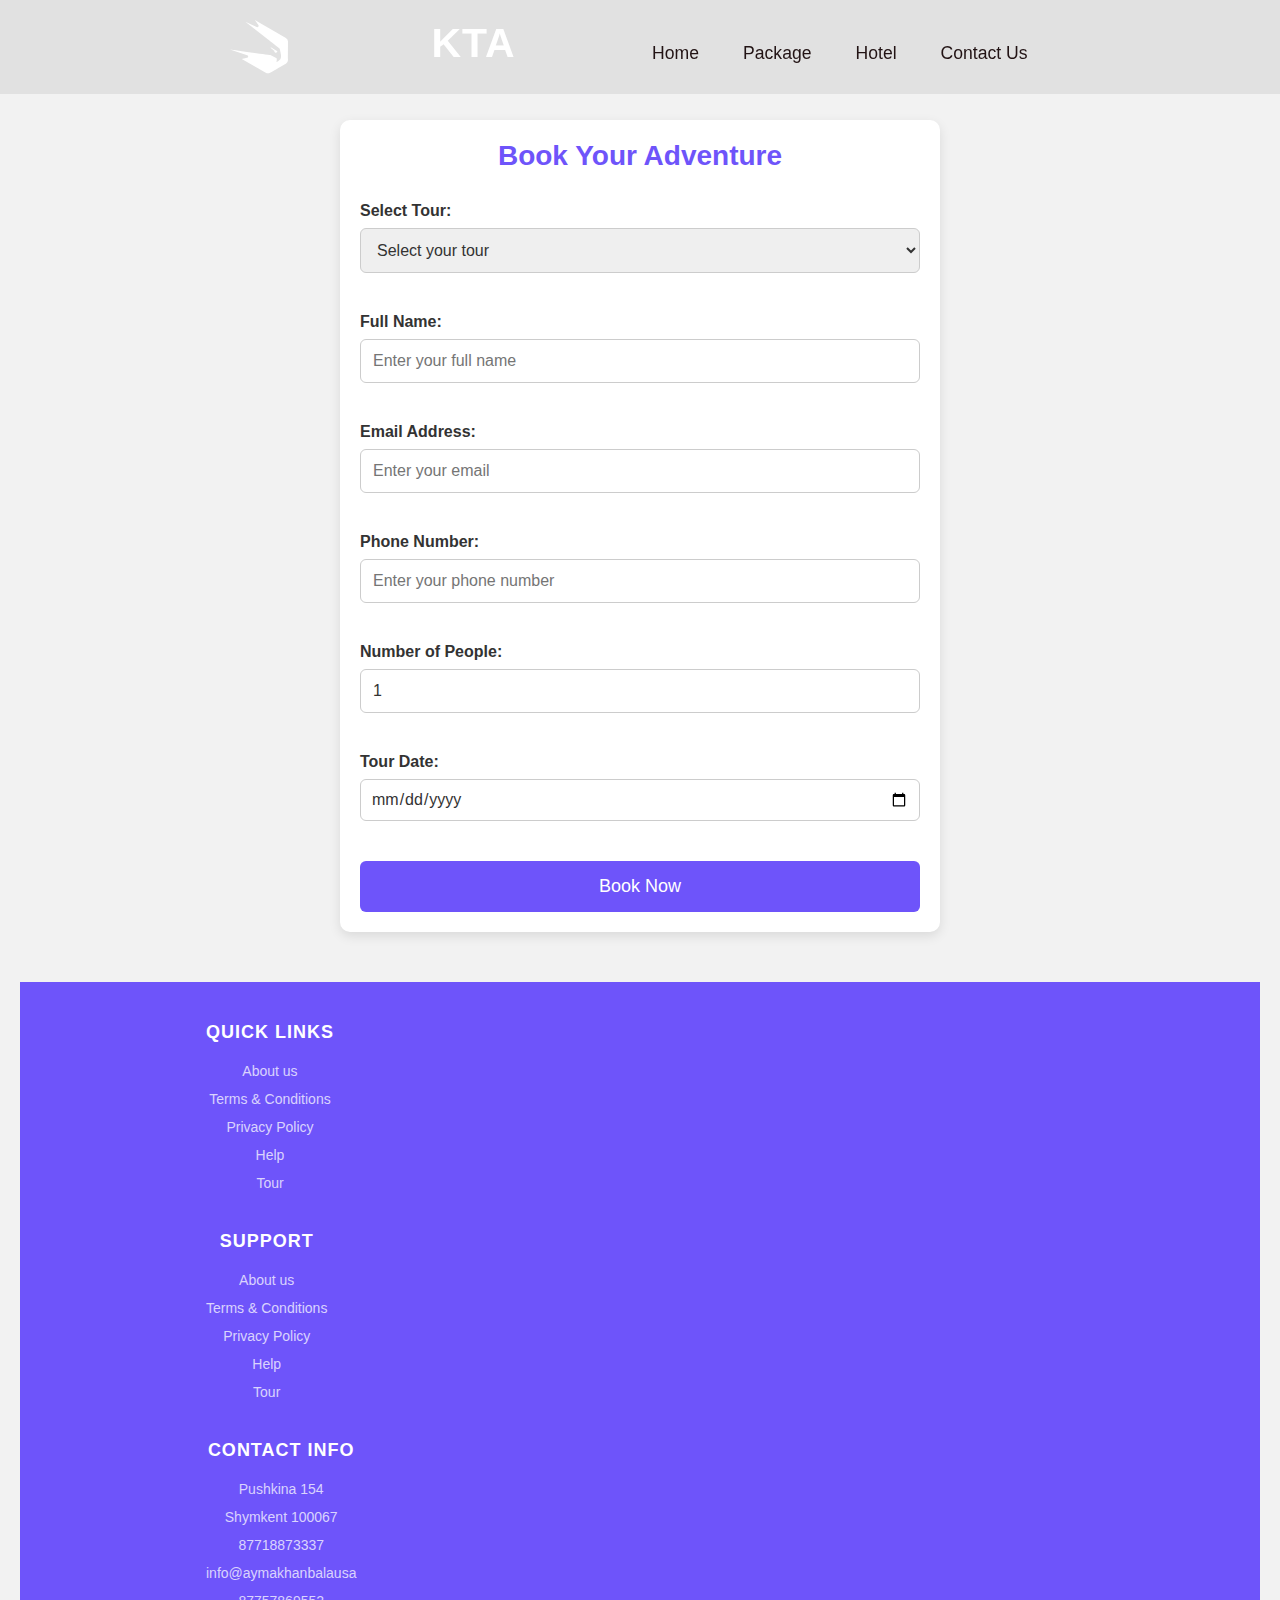
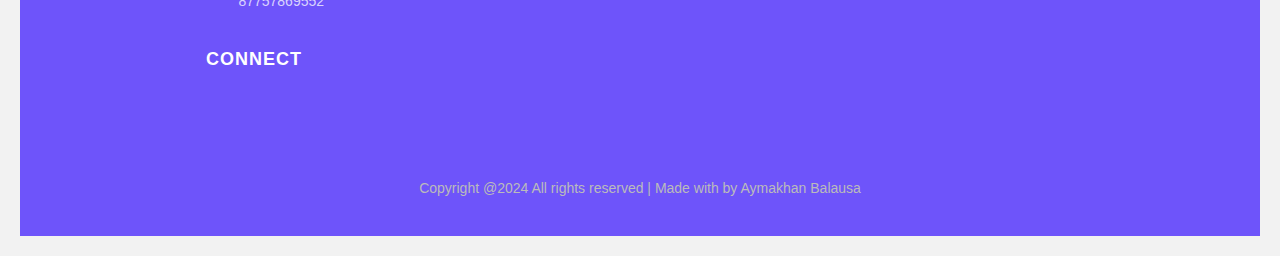
<file: contact.html>
<!DOCTYPE html>
<html lang="en">
<head>
    <meta charset="UTF-8">
    <meta name="viewport" content="width=device-width, initial-scale=1.0">
    <title>Document</title>
    <link rel="stylesheet" href="contact.css">
</head>
<body>
        <header>
      <a href="#" class="logo">
        <div class="logo_name">
          <svg
            xmlns="http://www.w3.org/2000/svg"
            width="201"
            height="54"
            fill="currentColor"
            viewBox="0 0 201 54"
            class="Header_logo__YAirg"
          >
            <path
              fill="var(--color-logo)"
              d="M55.893 17.893 37.736 7.438 24.822 0l3.573 4.998c.833 1.166-.43 2.68-1.732 2.07l-11.288-5.28 22.36 17.417s8.48 6.434 11.26 8.736c.493.408.829.974.95 1.604l.868 4.557c.899 4.284-.762 5.893-2.368 6.857l-1.982 1.183.31-2.424c.124-.932-.075-1.3-.635-1.637l-4.84-2.697a2.323 2.323 0 0 0-.901-.297C37.167 34.644 0 29.39 0 29.39l17.228 5.766c1.358.456 1.23 2.413-.177 2.687l-5.263 1.032 24.024 13.89a4.203 4.203 0 0 0 4.186.005c4.062-2.331 12.88-7.393 15.88-9.123a4.18 4.18 0 0 0 2.093-3.603c.017-5.505.017-18.533.017-18.533a4.172 4.172 0 0 0-2.095-3.619Z"
            ></path>
            <path
              fill="var(--color-logo)"
              d="M44.432 31.776a1.54 1.54 0 0 0 2.022.8c.553-.239.886-.765.916-1.327l-6.62-3.918s-.065.378.145.577c.22.209 2.582 2.18 3.464 2.916-.076.307-.06.64.073.951Z"
            ></path>
            <h3>KTA</h3>
          </svg>
        </div>
      </a>
      <div class="box-box_menu" id="menu-icon">
        <ul class="nav_bar">
          <li><a href="index.html">Home</a></li>
          <li><a href="packagee.html">Package</a></li>
          <li><a href="hotel.html">Hotel</a></li>
          <li><a href="contact.html">Contact Us</a></li>
        </ul>
      </div>
    </header>
    
    
    <main class="booking-section">
        <h2>Book Your Adventure</h2>
        <form action="#" class="booking-form">
            <div class="form-group">
                <label for="tour">Select Tour:</label>
                <select id="tour" name="tour" required>
                    <option value="" disabled selected>Select your tour</option>
                    <option value="mountain">Mountain Adventure</option>
                    <option value="beach">Beach Relaxation</option>
                    <option value="city">City Exploration</option>
                    <option value="jungle">Jungle Safari</option>
                </select>
            </div>

            <div class="form-group">
                <label for="name">Full Name:</label>
                <input type="text" id="name" name="name" placeholder="Enter your full name" required>
            </div>

            <div class="form-group">
                <label for="email">Email Address:</label>
                <input type="email" id="email" name="email" placeholder="Enter your email" required>
            </div>

            <div class="form-group">
                <label for="phone">Phone Number:</label>
                <input type="tel" id="phone" name="phone" placeholder="Enter your phone number" required>
            </div>

            <div class="form-group">
                <label for="people">Number of People:</label>
                <input type="number" id="people" name="people" min="1" max="20" value="1" required>
            </div>

            <div class="form-group">
                <label for="date">Tour Date:</label>
                <input type="date" id="date" name="date" required>
            </div>

            <button type="submit" class="btn-submit">Book Now</button>
        </form>
    </main>

     <footer>
      <section class="contact">
        <div class="footer">
          <div class="main">
            <div class="list">
              <h4>Quick links</h4>
              <ul>
                <li><a href="#">About us</a></li>
                <li><a href="#">Terms & Conditions</a></li>
                <li><a href="#">Privacy Policy</a></li>
                <li><a href="#">Help</a></li>
                <li><a href="#">Tour</a></li>
              </ul>
            </div>
          </div>
        </div>

        <div class="footer">
          <div class="main">
            <div class="list">
              <h4>Support</h4>
              <ul>
                <li><a href="#">About us</a></li>
                <li><a href="#">Terms & Conditions</a></li>
                <li><a href="#">Privacy Policy</a></li>
                <li><a href="#">Help</a></li>
                <li><a href="#">Tour</a></li>
              </ul>
            </div>
          </div>
        </div>

        <div class="footer">
          <div class="main">
            <div class="list">
              <h4>Contact Info</h4>
              <ul>
                <li><a href="#">Pushkina 154</a></li>
                <li><a href="#">Shymkent 100067</a></li>
                <li><a href="#">87718873337</a></li>
                <li><a href="#">info@aymakhanbalausa</a></li>
                <li><a href="#">87757869552</a></li>
              </ul>
            </div>
          </div>
        </div>

        <div class="list">
          <h4>Connect</h4>
          <div class="social">
            <a href=""><i class="bx bxl-facebook"></i></a>
            <a href=""><i class="bx bxl-instagram"></i></a>
            <a href=""><i class="bx bxl-twitter"></i></a>
            <a href=""><i class="bx bx-link"></i></a>
          </div>
        </div>

        <div class="end_text">
          <p>
            Copyright @2024 All rights reserved | Made with by Aymakhan Balausa
          </p>
        </div>
      </section>
    </footer>
   
  </body>
</html>

</body>
</html>
</file>
<file: contact.css>
* {
  margin: 0;
  padding: 0;
  box-sizing: border-box;
  font-family: "Poppins", sans-serif;
  text-decoration: none;
  list-style: none;
  scroll-behavior: smooth;
  flex-wrap: wrap;
}
:root {
  --bg-color: #fff;
  --text-color: #221314;
  --second-color: #5a7184;
  --main-color: #6e54fa;
  --big-font: 6rem;
  --h2-font: 3rem;
  --p-font: 1.1rem;
}
body {
  background: var(--bg-color);
  color: var(--text-color);
  min-height: 100vh;
}
header {
  position: fixed;
  top: 0;
  right: 0;
  width: 100%;
  z-index: 1000;
  display: flex;
  align-items: center;
  justify-content: space-between;
  background: #8989892a;
  padding: 20px 18%;
  transition: ease 0.4s;
  backdrop-filter: blur(10px);
}
.logo {
  font-size: 35px;
  font-weight: 600;
  letter-spacing: 1px;
  color: var(--bg-color);
}
.logo_name {
  display: flex;
}
.nav_bar {
  display: flex;
}
.nav_bar a {
  color: var(--text-color);
  font-size: var(--p-font);
  font-weight: 500;
  padding: 10px 22px;
  border-radius: 10px;
  transition: ease 0.4s;
}
.nav_bar a:hover {
  background: var(--bg-color);
  color: var(--text-color);
  box-shadow: 5px 10px 30px rgb(85, 85, 85 / 20%);
  border-radius: 4px;
}
#menu-icon {
  color: var(--bg-color);
  font-size: 35px;
  z-index: 10001;
  cursor: pointer;
}

section {
  padding: 100px 18%;
  color: var(--bg-color);
}
.home {
  position: relative;
  width: 100%;
  height: 100vh;
  background: url(https://www.gov.kz/uploads/2021/10/4/79641706b4dff95597116db028e6ca56_original.195351.jpg);
  background-size: cover;
  background-position: center;
  display: grid;
  grid-template-columns: repeat(1, 1fr);
  align-items: center;
}
.home_text h1 {
  font-size: var(--h2-font);
  line-height: 1.2;
  color: var(--bg-color);
  font-family: "Paytone One", sans-serif;
  letter-spacing: 4px;
  margin-bottom: 20px;
}
.home_text p {
  color: #ffffffbf;
  font-size: 20px;
  font-weight: 400;
  line-height: 38px;
  margin-bottom: 50px;
}
.home_btn {
  display: inline-block;
  font-size: 16px;
  padding: 15px 30px;
  background: #ffffffbf;
  color: var(--text-color);
  border-radius: 4px;
  transition: ease 0.4s;
}
.home_btn:hover {
  background: var(--bg-color);
  transform: scale(1.1);
}
.text h2 {
  font-size: var(--h2-font);
  line-height: 1.1;
}
.row_items {
  display: grid;
  grid-template-columns: repeat(auto-fit, minmax(250px, auto));
  grid-gap: 2rem;
  align-items: center;
  text-align: center;
  margin-top: 5rem;
}
.container_box {
  background: var(--bg-color);
  border: 3px solid #f0eded;
  padding: 50px 10px;
  border-radius: 4px;
  transition: all 1s ease 0s;
  cursor: pointer;
}
.container_img img {
  height: 205px;
  width: 205px;
  padding: 15px;
  background: var(--bg-color);
  box-shadow: 5px 10px 30px rgb(85, 85, 85 / 20%);
  border-radius: 4px;
  margin-bottom: 15px;
  cursor: pointer;
}
/* @media screen and (max-width: 768px) {
  header {
    padding: 20px 5%;
  }
} */

.container_box h4 {
  font-size: 24px;
  font-weight: 600;
  margin-bottom: 8px;
  color: var(--text-color);
}
@media (max-width: 480px) {
  .home_text h1 {
    font-size: 1.2rem;
  }
}
.container_box p {
  font-size: 15px;
  color: var(--second-color);
}
/* @media screen and (min-width: 1024px) {
  header {
    padding: 20px 15%;
  }
} */

.container_box:hover {
  box-shadow: 5px 30px 56.1276px rgb(55, 55, 55 / 12%);
  border: 1px solid transparent;
  transform: translateY(-3px);
}
.text {
  color: var(--text-color);
}
.package {
  color: var(--text-color);
}
.title {
  text-align: center;
  padding: 20px;
}
.title h3 {
  font-size: var(--h2-font);
  line-height: 1.2;
}
.package_content {
  display: grid;
  grid-template-columns: repeat(auto-fit, minmax(200px, auto));
  grid-gap: 2rem;
  align-items: center;
  margin-top: 5rem;
}
.thum {
  position: relative;
  transition: all 0.3s cubic-bezier(0.445, 0.05, 0.55, 0.95);
  will-change: filter;
  cursor: pointer;
  width: 100%;
  display: flex;
  flex-direction: column;
}
.thum img {
  width: 100%;
  height: auto;
}
.thum h4 {
  position: absolute;
  font-size: 30px;
  font-weight: 600;
  text-align: right;
  color: var(--bg-color);
  top: 36px;
  right: 40px;
}
* {
  box-sizing: border-box;
  margin: 0;
  padding: 0;
  font-family: Arial, sans-serif;
}
.dest-content {
  display: flex;
  flex-wrap: wrap;
  align-items: center;
  justify-content: space-between;
  padding-top: 24px;
}
.stars i {
  color: var(--main-color);
  font-size: 24px;
}
.location {
  font-size: 15px;
  color: var(--second-color);
}
.location h4 {
  font-size: 24px;
  font-weight: 600;
  margin-bottom: 8px;
}
.location p {
  font-size: 15px;
  color: var(--second-color);
}
.thum:hover {
  filter: brightness(100%) hue-rotate(45deg);
  transform: scale(1.04);
}
.destination-content {
  display: grid;
  grid-template-columns: repeat(auto-fit, minmax(340px, auto));
  grid-gap: 2rem;
  align-items: center;
  margin-top: 5rem;
}
.col-content {
  position: relative;
}
.col-content img {
  width: 100%;
  height: 500px;
  object-fit: cover;
  border-radius: 15px;
  filter: brightness(80%);
  transition: all 0.3s cubic-bezier(0.445, 0.05, 0.55, 0.95);
  will-change: filter();
}
.col-content h5 {
  position: absolute;
  font-size: 22px;
  font-weight: 500;
  color: var(--bg-color);
  left: 15px;
  bottom: 60px;
}
.col-content p {
  position: absolute;
  font-size: 15px;
  color: var(--bg-color);
  left: 15px;
  bottom: 30px;
  letter-spacing: 2px;
}
.col-content img:hover {
  filter: brightness(100%) hue-rotate(45deg);
  transform: scale(1.04);
  cursor: pointer;
}
.package_btn {
  display: flex;
  flex-direction: column;
  align-items: start;
  width: 200px;
  border: 1px #5a7184;
  margin: 50px;
}
.aliya img {
  width: 200px;
  height: 150px;
}
.price {
  margin-top: -30px;
  margin-left: 10px;
  color: #fff;
}
.text {
  margin-top: 20px;
}
.text p {
  font-size: 15px;
}
.balausa {
  font-size: 20px;
}
.rate {
  color: #6e54fa;
}
.package {
  display: flex;
  flex-wrap: wrap;
  width: 1500px;
}
* {
  box-sizing: border-box;
  margin: 0;
  padding: 0;
  font-family: Arial, sans-serif;
}

body {
  background-color: #f2f2f2;
  padding: 20px;
}

.booking-form-container {
  background-color: #fff;
  padding: 20px;
  max-width: 600px;
  margin: 0 auto;
  box-shadow: 0 4px 8px rgba(0, 0, 0, 0.1);
  border-radius: 10px;
}

.booking-form-container h1 {
  text-align: center;
  margin-bottom: 20px;
  font-size: 24px;
  color: #333;
}

form label {
  /* display: block; */
  margin-bottom: 8px;
  font-weight: bold;
  color: #555;
}

form input,
form select,
form textarea {
  width: 100%;
  padding: 10px;
  margin-bottom: 20px;
  border: 1px solid #ccc;
  border-radius: 5px;
  font-size: 16px;
}

form input:focus,
form select:focus,
form textarea:focus {
  border-color: #007bff;
  outline: none;
}

.submit-btn {
  display: block;
  width: 100%;
  padding: 12px;
  background-color: #007bff;
  color: white;
  border: none;
  border-radius: 5px;
  font-size: 16px;
  cursor: pointer;
  transition: background-color 0.3s ease;
}

.submit-btn:hover {
  background-color: #0056b3;
}
.news_text p {
  color: var(--text-color);
  font-size: var(--p-font);
}
.news_text h2 {
  color: var(--text-color);
  font-size: var(--big-font);
}
.news_text {
  text-align: center;
  align-items: center;
  justify-content: center;
}
.news_text {
  padding-bottom: 20px;
}
.booking-section {
  max-width: 600px;
  margin: 50px auto;
  padding: 20px;
  background-color: white;
  box-shadow: 0px 4px 12px rgba(0, 0, 0, 0.1);
  border-radius: 10px;
  text-align: center;
  margin-top: 100px;
}

.booking-section h2 {
  font-size: 28px;
  margin-bottom: 30px;
  color: #6e54fa;
}

.booking-form {
  display: flex;
  flex-direction: column;
  align-items: center;
}

.form-group {
  width: 100%;
  margin-bottom: 20px;
  text-align: left;
}

.form-group label {
  font-size: 16px;
  margin-bottom: 8px;
  display: block;
  color: #333;
}

.form-group input,
.form-group select {
  width: 100%;
  padding: 12px;
  border: 1px solid #ccc;
  border-radius: 6px;
  font-size: 16px;
  color: #333;
}

.form-group input[type="date"] {
  padding: 10px;
}

.form-group input:focus,
.form-group select:focus {
  border-color: #6e54fa;
  outline: none;
}

.btn-submit {
  background-color: #6e54fa;
  color: white;
  padding: 15px;
  border: none;
  border-radius: 6px;
  cursor: pointer;
  font-size: 18px;
  transition: background-color 0.3s ease;
  width: 100%;
}

.btn-submit:hover {
  background-color: #5540d2;
}

footer {
  text-align: center;
  padding: 20px;
  background-color: #6e54fa;
  color: white;
}

footer p {
  font-size: 14px;
}

@media (max-width: 768px) {
  .nav_bar {
    display: flex;
    flex-direction: column;
    align-items: center;
  }

  .nav_bar a {
    margin: 10px 0;
  }

  .booking-section {
    padding: 15px;
  }

  .booking-section h2 {
    font-size: 24px;
  }

  .btn-submit {
    font-size: 16px;
  }
}

@media (max-width: 480px) {
  .booking-section {
    padding: 10px;
  }

  .booking-section h2 {
    font-size: 22px;
  }

  .btn-submit {
    font-size: 14px;
  }
}

footer {
  background-color: var(--main-color);
  color: #fff;
  padding: 40px 0;
}

footer .contact {
  display: flex;
  justify-content: space-between;
  flex-wrap: wrap;
  padding: 0 15%;
}

.footer {
  display: flex;
  justify-content: space-between;
  width: 100%;
}
@media screen and (max-width: 1024px) {
  footer .contact {
    padding: 0 10%;
  }
}
.list {
  margin-bottom: 40px;
}

.list h4 {
  font-size: 18px;
  margin-bottom: 20px;
  font-weight: bold;
  text-transform: uppercase;
  letter-spacing: 1px;
}

.list ul {
  list-style: none;
  padding: 0;
}

.list ul li {
  margin-bottom: 12px;
}

.list ul li a {
  color: #ffffffbf;
  text-decoration: none;
  transition: 0.3s ease;
  font-size: 14px;
}

.list ul li a:hover {
  color: #fff;
  padding-left: 10px;
}

.list ul li {
  font-size: 14px;
}
@media screen and (max-width: 768px) {
  footer .contact {
    flex-direction: column;
    align-items: center;
    padding: 0 5%;
  }
}
.social {
  flex: 1 1 20%;
  display: flex;
  align-items: center;
}
.social a {
  color: #fff;
  font-size: 24px;
  margin-right: 15px;
  transition: color 0.3s ease;
}

.social a:hover {
  color: #6e54fa;
}
.end_text {
  width: 100%;
  text-align: center;
  padding-top: 30px;
  font-size: 12px;
  color: #bbb;
  margin-top: 20px;
}
.contact {
  display: flex;
  flex-direction: row;
  justify-content: space-between;
  background-color: var(--main-color);
  margin: 0;
}

@media screen and (max-width: 768px) {
  .contact {
    padding: 0 5%;
    flex-direction: column;
    align-items: center;
  }

  .list {
    text-align: center;
  }

  .social {
    justify-content: center;
  }
}
</file>
